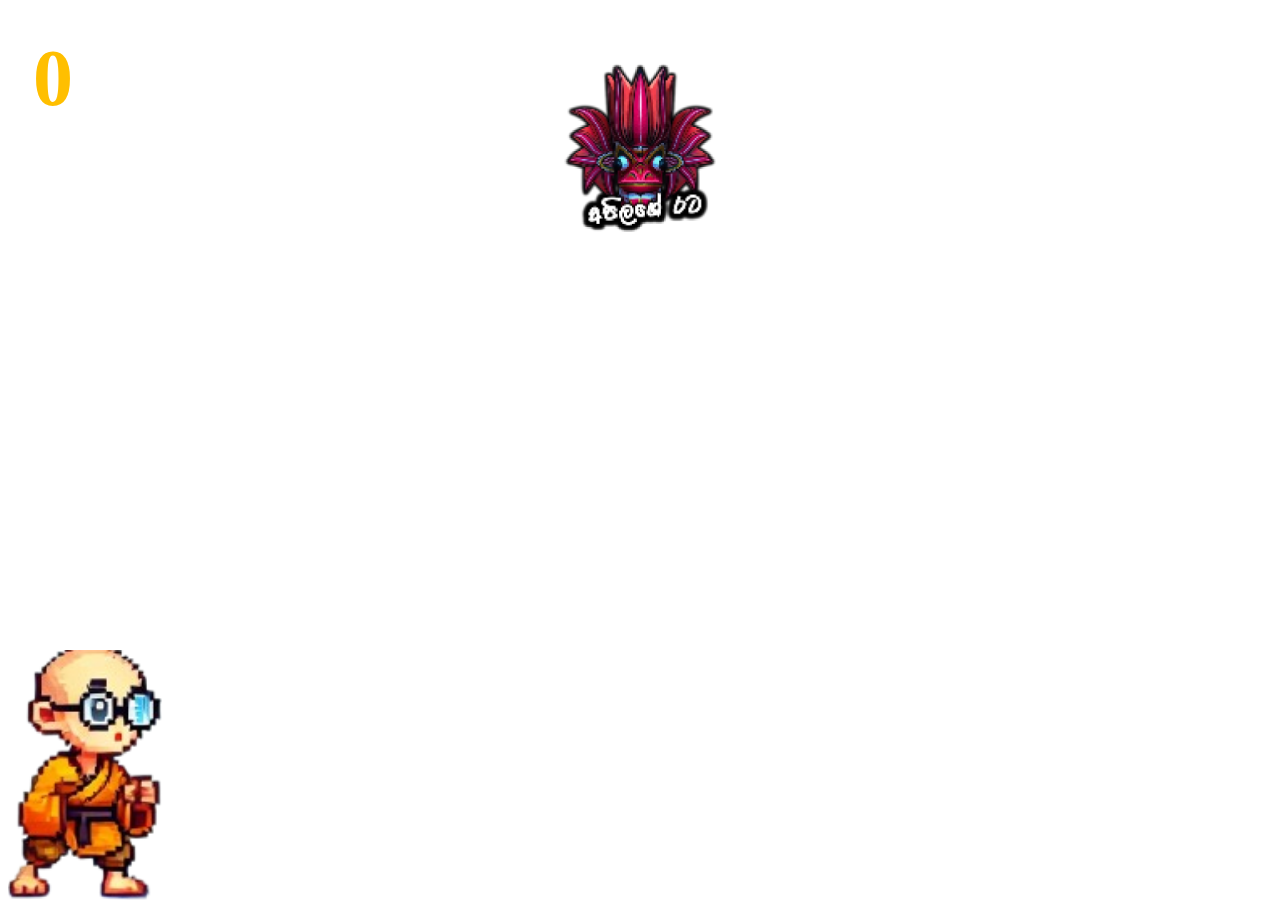
<file: index.html>
<html>

<head>
    <meta http-equiv="refresh" content="0;url=ApilageGame.html" />
    <title>Apilage Saadu - A 2D Adventure Game</title>
    <meta name="description"
        content="Experience the spiritual journey of a trending monk in Apilage Saadu, a captivating 2D game that combines adventure in the lush landscapes of Sri Lanka.">
    <meta name="keywords"
        content="Apilage Saadu, 2D game, monk, Sri Lanka, adventure game, spiritual journey, elections, gaming, indie game">
    
    <meta property="og:title" content="Apilage Saadu - A 2D Adventure Game">
    <meta property="og:description"
        content="Join Us on a transformative journey in Apilage Saadu, a 2D game that blends adventure with trending events in the heart of Sri Lanka.">
    <meta property="og:image" content="https://sajaantharusha.github.io/apilagesadu-game/seo-image.png">
    <meta property="og:type" content="game">
    
    <link rel="canonical" href="https://sajaantharusha.github.io/apilagesadu-game">
</head>

<body></body>

</html>
</file>
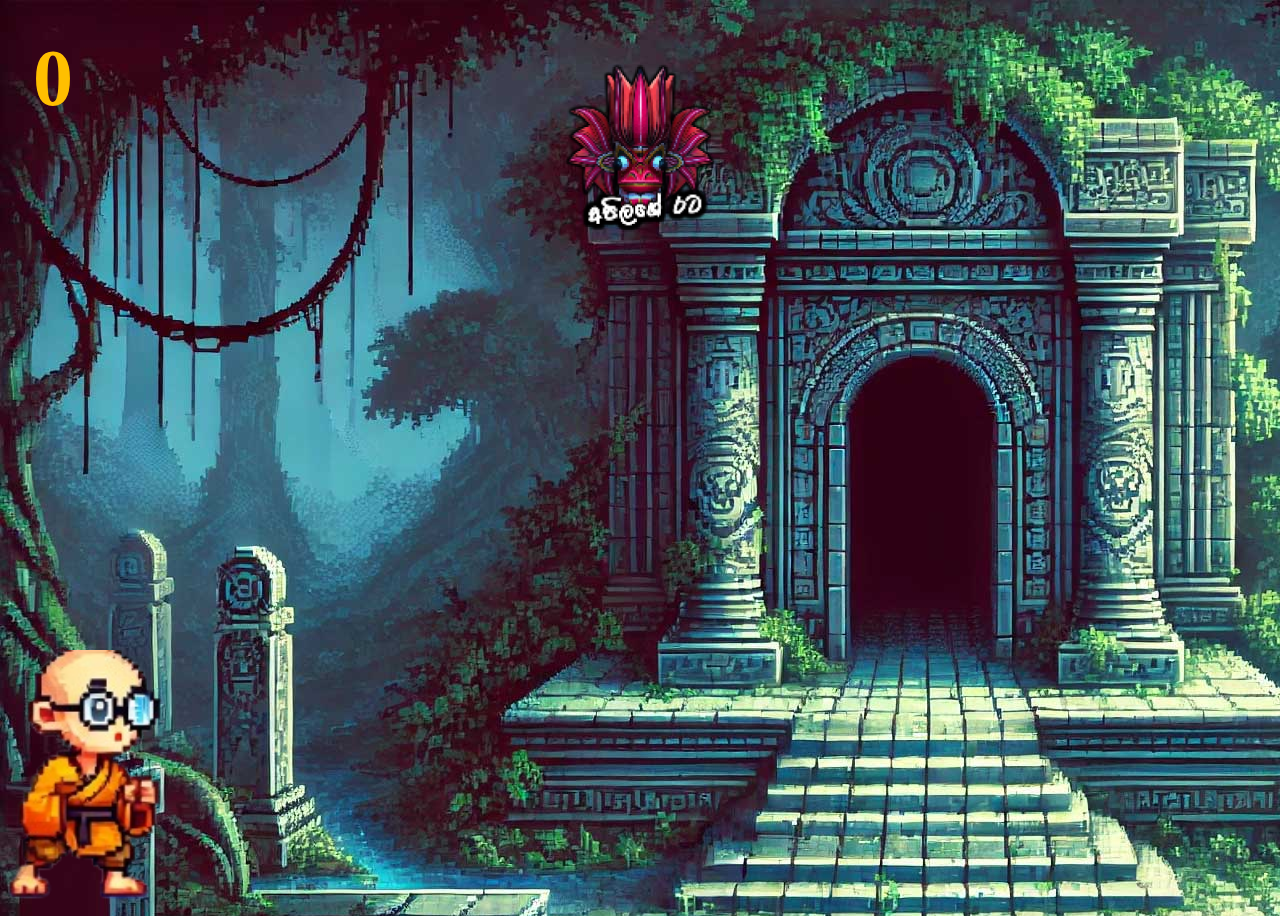
<file: ApilageGame.html>
<!DOCTYPE html>
<html>

<head>
    <link rel="website icon" type="icon" href="GameIcon.png">
    
    <title>Apilage Saadu - A 2D Adventure Game</title>
    <meta name="description"
        content="Experience the spiritual journey of a trending monk in Apilage Saadu, a captivating 2D game that combines adventure in the lush landscapes of Sri Lanka.">
    <meta name="keywords"
        content="Apilage Saadu, 2D game, monk, Sri Lanka, adventure game, spiritual journey, elections, gaming, indie game">
    
    <meta property="og:title" content="Apilage Saadu - A 2D Adventure Game">
    <meta property="og:description"
        content="Join Us on a transformative journey in Apilage Saadu, a 2D game that blends adventure with trending events in the heart of Sri Lanka.">
    <meta property="og:image" content="https://sajaantharusha.github.io/apilagesadu-game/seo-image.png">
    <meta property="og:type" content="game">
    
    <link rel="canonical" href="https://sajaantharusha.github.io/apilagesadu-game">

    <link rel="stylesheet" href="style.css" />
</head>

<body class="background" id="background">
    <audio id="backgroundMusic" loop>
        <source src="background.mp3">
    </audio>
    <audio id="gameOverMusic">
        <source src="ending.mp3">
    </audio>


    <div class="score" id="score">0</div>


    <div class="image-container">
        <img src="GameIcon.png" class="gameicon" id="gameicon" alt="Game Icon">
    </div>

    <img class="obstacle box hidden" src="traps.png" alt="trap">
    <img class="obstacle ganja hidden" src="ganja.png" alt="ganja">
    <img src="run1.png" alt="apilagesadu" class="apilagesadu" id="apilagesadu" />

    <img src="run2.png" alt="apilagesadu" style="display: none;" />
    <img src="run3.png" alt="apilagesadu" style="display: none;" />
    <img src="run4.png" alt="apilagesadu" style="display: none;" />
    <img src="run5.png" alt="apilagesadu" style="display: none;" />
    <img src="run6.png" alt="apilagesadu" style="display: none;" />
    <img src="jump1.png" alt="apilagesadu" style="display: none;"/>
    <img src="jump2.png" alt="apilagesadu" style="display: none;" />
    <img src="jump3.png" alt="apilagesadu" style="display: none;" />
    <img src="jump4.png" alt="apilagesadu" style="display: none;" />
    <img src="jump5.png" alt="apilagesadu" style="display: none;" />
    <img src="jump6.png" alt="apilagesadu" style="display: none;" />

    <img src="apilagesaduend.png" alt="apilagesaduend" class="apilagesaduend" id="apilagesaduend" />
    <div id="overlay" class="hidden">
    </div>
    <script src="helpers.js"></script>
    <script src="actions.js"></script>
    <script src="apilagescript.js"></script>
</body>


</html>
</file>
<file: style.css>
.background {
    background-repeat: repeat-x;
    background-image: url("background.jpg");
    height: 100vh;
    background-position-x: 0px;
}

audio{
    display: none;
}

.score {
    font-size: 80px;
    font-weight: bold;
    color: rgb(255, 191, 0);
    position: absolute;
    margin-top: 25px;
    margin-left: 25px;
}

.apilagesadu {
    height: 250px;
    bottom: 0;
    position: absolute;
    transition: rotate .5s;
}


.image-container {
    align-items: center;
    display: flex;
    justify-content: center;
    height: 30vh;
}

.gameicon {
    width: 200px;
    height: 200px;
}

.obstacle {
    position: absolute;
    bottom: 0;
    left: 100%;
}

.box{
    height: 100px;
}

.ganja {
    height: 150px;
}

.apilagesaduend{
    position: absolute;
    height: 250px;
    right: 850px;
    margin-left: auto;
    margin-right: auto;
    left: 0;
    right: 0;
    text-align: center;
    display: none;
    right: 0;
    z-index:99999;
}

#overlay {
    position: fixed; /* Sit on top of the page content */
    display: flex; /* Hidden by default */
    align-items: center;
    width: 100%; /* Full width (cover the whole page) */
    height: 100%; /* Full height (cover the whole page) */
    top: 0;
    left: 0;
    right: 0;
    bottom: 0;
    background-color: rgba(0,0,0,0.5); /* Black background with opacity */
    z-index: 2; /* Specify a stack order in case you're using a different order for other elements */
    cursor: pointer; /* Add a pointer on hover */
  }

  .hidden{
    display: none !important;
  }
</file>
